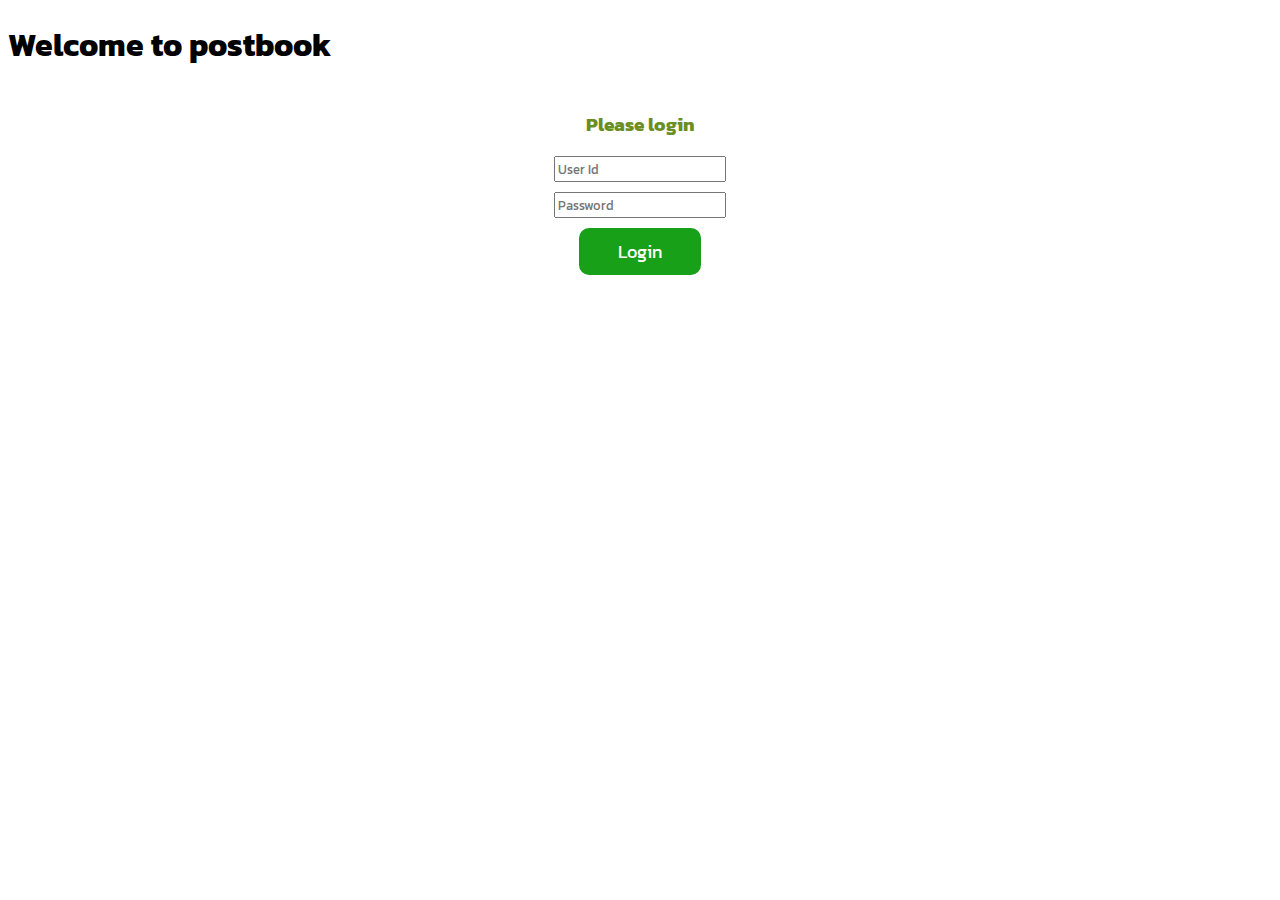
<file: index.html>
<!DOCTYPE html>
<html lang="en">
<head>
    <meta charset="UTF-8">
    <meta name="viewport" content="width=device-width, initial-scale=1.0">
    <title>Postbook</title>
    <link rel="stylesheet" href="./style.css">
    <link rel="preconnect" href="https://fonts.googleapis.com">
    <link rel="preconnect" href="https://fonts.gstatic.com" crossorigin>
    <link href="https://fonts.googleapis.com/css2?family=Kanit:ital,wght@0,100;0,200;0,300;0,400;0,500;0,600;0,700;0,800;0,900;1,100;1,200;1,300;1,400;1,500;1,600;1,700;1,800;1,900&display=swap" rel="stylesheet">
</head>
<body>
    <h1>Welcome to postbook</h1>

    <div class="login-form">
        <h3>Please login</h3>
      <form>
        <input type="text" name="user-id" id="user-id" placeholder="User Id" />
        <input type="password" id="password" placeholder="Password" />
      </form>
      <button onclick="handleLogin()" class="login-btn">Login</button>
    </div>

    <!-- error massage -->
     <div id="user-login-error" class="error hidden">
      <h3>User id not found or password is wrong please try Again!</h3>
     </div>

  <script src="./js/login.js"></script>  
</body>
</html>
</file>
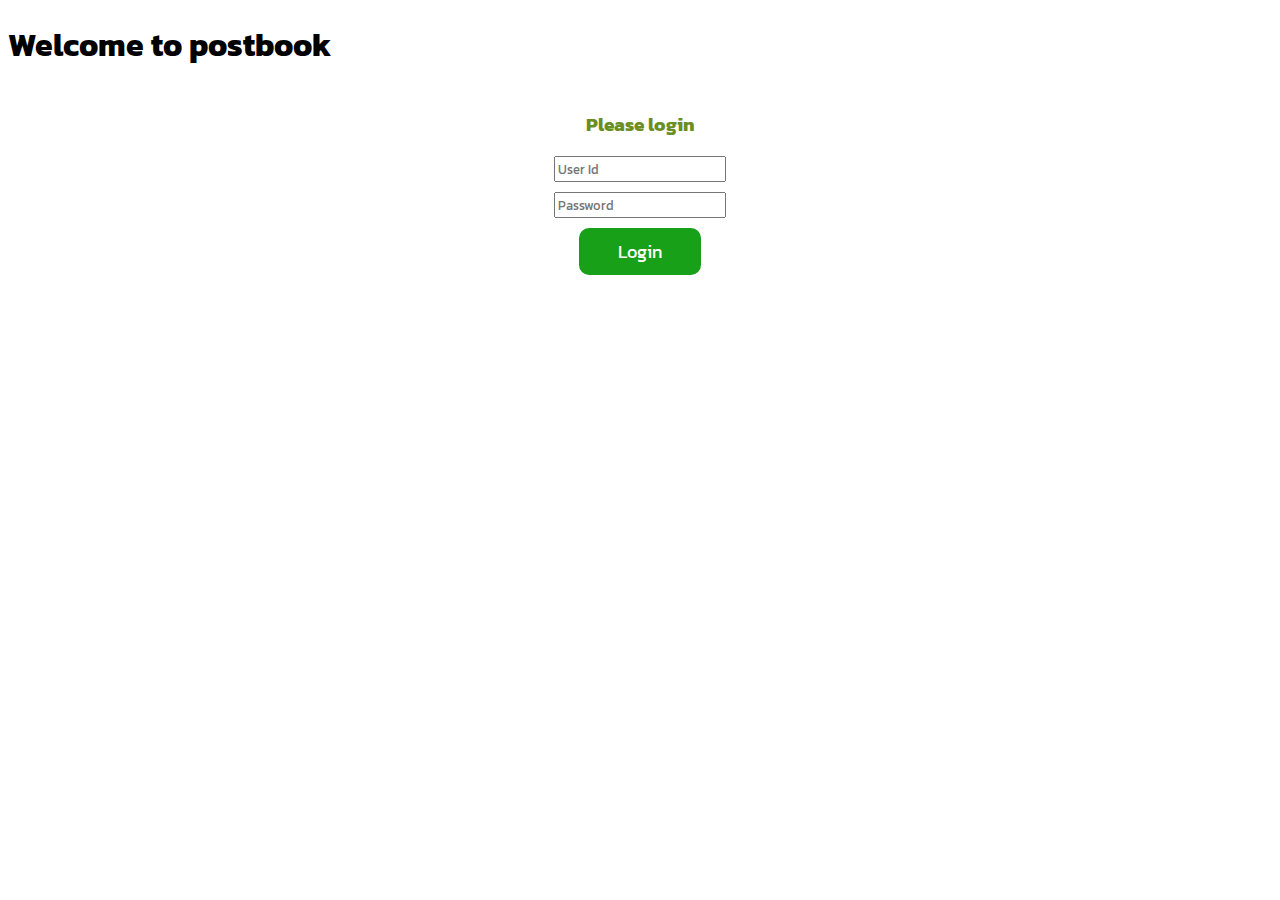
<file: post.html>
<!DOCTYPE html>
<html lang="en">
<head>
    <meta charset="UTF-8">
    <meta name="viewport" content="width=device-width, initial-scale=1.0">
    <title>Postbook</title>
    <link rel="stylesheet" href="./poststyle.css">
    <link rel="preconnect" href="https://fonts.googleapis.com">
    <link rel="preconnect" href="https://fonts.gstatic.com" crossorigin>
    <link href="https://fonts.googleapis.com/css2?family=Kanit:ital,wght@0,100;0,200;0,300;0,400;0,500;0,600;0,700;0,800;0,900;1,100;1,200;1,300;1,400;1,500;1,600;1,700;1,800;1,900&display=swap" rel="stylesheet">
 </head>
 <body onload = "checkLoggedInUser(); onload = showLoggedUsername()">
 <div class="header">
    <h1>Hello,<span id="logged-username">Username</span></h1>
    <button onclick="logOut()" class="logoutbtn">Logout</button>

 </div>

 <section id = "add-post-container">
    <article>
        <h2>Add New Post</h2>

        <div>
            <textarea name=""
            id="newPost-text" 
            cols="50" 
            rows="5" 
            placeholder="Add post text" 
           ></textarea>
        </div>
    
        <div>
            <input type="text" 
             id ="newPost-image" 
            placeholder="Add post image Url"
            />
        </div>
    
        <div>
            <button onclick="handleAddNewPost()" class="addPost-btn">POST</button>
        </div>

    </article>
     </section>
  



 <section id ="post-container"> 

  <!-- post -->
 <div class="post">
    <div class="post-header">
        <div class="post-user-image">
            <img src="https://images.rawpixel.com/image_social_landscape/cHJpdmF0ZS9sci9pbWFnZXMvd2Vic2l0ZS8yMDIyLTA1L2ZsMjMxNDY4ODE2NTQtaW1hZ2Uta295NWoyeG4uanBn.jpg"alt="post-user-image">

        </div>

        <div class="post-username-time">
           <p class="post-username">username</p>
           <div class="posted-time">
            <span>13</span>
            <span>hours ago</span>
           </div>
        </div>
    </div>

    <div class="post-text">

        <p class="post-text-content">
            Lorem ipsum dolor sit amet consectetur adipisicing elit. Sapiente maiores itaque sit labore doloribus odit consequuntur non blanditiis reiciendis? Aperiam.
        </p>
    </div>

    <div class="post-image">
     
        <img src="https://images.rawpixel.com/image_social_landscape/cHJpdmF0ZS9sci9pbWFnZXMvd2Vic2l0ZS8yMDIyLTA1L2ZsMjMxNDY4ODE2NTQtaW1hZ2Uta295NWoyeG4uanBn.jpg" alt="post-image"
        />
    </div>

    <!-- comments under a single post -->
     <div class="comments-holder">
        <div class="comment">
            <div class="comment-user-image">
                <img src="https://images.rawpixel.com/image_social_landscape/cHJpdmF0ZS9sci9pbWFnZXMvd2Vic2l0ZS8yMDIyLTA1L2ZsMjMxNDY4ODE2NTQtaW1hZ2Uta295NWoyeG4uanBn.jpg" alt="comment-user-image"
                />
            </div>
            <div class="comment-text-container">
                <h4>Commented Username</h4>
                <p class="comment-text">
                    Lorem ipsum, dolor sit amet consectetur adipisicing elit. Nemo, minus!
                </p>
            </div>
        </div>
        <div class="comment">
            <div class="comment-user-image">
                <img src="https://images.rawpixel.com/image_social_landscape/cHJpdmF0ZS9sci9pbWFnZXMvd2Vic2l0ZS8yMDIyLTA1L2ZsMjMxNDY4ODE2NTQtaW1hZ2Uta295NWoyeG4uanBn.jpg" alt="comment-user-image"
                />
            </div>
            <div class="comment-text-container">
                <h4>Commented Username</h4>
                <p class="comment-text">
                    Lorem ipsum, dolor sit amet consectetur adipisicing elit. Nemo, minus!
                </p>
            </div>
        </div>
        <div class="comment">
            <div class="comment-user-image">
                <img src="https://images.rawpixel.com/image_social_landscape/cHJpdmF0ZS9sci9pbWFnZXMvd2Vic2l0ZS8yMDIyLTA1L2ZsMjMxNDY4ODE2NTQtaW1hZ2Uta295NWoyeG4uanBn.jpg" alt="comment-user-image"
                />
            </div>
            <div class="comment-text-container">
                <h4>Commented Username</h4>
                <p class="comment-text">
                    Lorem ipsum, dolor sit amet consectetur adipisicing elit. Nemo, minus!
                </p>
            </div>
        </div>
     </div>

     <!-- new comment input field -->
     <div class="postComment-holder">
        <div class="post-comment-input-field-holder">
            <input 
            type="text" 
            placeholder="Post your comments"
            class="postComment-input-field"
             id="postComment-input-for-postId1"
             />
        </div>
        <div class="comment-btn-holder">
            <button id="comment-btn" class="postComment-btn">Comment</button>
        </div>
     </div>
 </div>

  <!-- post -->
  <div class="post">
    <div class="post-header">
        <div class="post-user-image">
            <img src="https://images.rawpixel.com/image_social_landscape/cHJpdmF0ZS9sci9pbWFnZXMvd2Vic2l0ZS8yMDIyLTA1L2ZsMjMxNDY4ODE2NTQtaW1hZ2Uta295NWoyeG4uanBn.jpg"alt="post-user-image">

        </div>

        <div class="post-username-time">
           <p class="post-username">username</p>
           <div class="posted-time">
            <span>13</span>
            <span>hours ago</span>
           </div>
        </div>
    </div>

    <div class="post-text">

        <p class="post-text-content">
            Lorem ipsum dolor sit amet consectetur adipisicing elit. Sapiente maiores itaque sit labore doloribus odit consequuntur non blanditiis reiciendis? Aperiam.
        </p>
    </div>

    <div class="post-image">
     
        <img src="https://images.rawpixel.com/image_social_landscape/cHJpdmF0ZS9sci9pbWFnZXMvd2Vic2l0ZS8yMDIyLTA1L2ZsMjMxNDY4ODE2NTQtaW1hZ2Uta295NWoyeG4uanBn.jpg" alt="post-image"
        />
    </div>

    <!-- comments under a single post -->
     <div class="comments-holder">
        <div class="comment">
            <div class="comment-user-image">
                <img src="https://images.rawpixel.com/image_social_landscape/cHJpdmF0ZS9sci9pbWFnZXMvd2Vic2l0ZS8yMDIyLTA1L2ZsMjMxNDY4ODE2NTQtaW1hZ2Uta295NWoyeG4uanBn.jpg" alt="comment-user-image"
                />
            </div>
            <div class="comment-text-container">
                <h4>Commented Username</h4>
                <p class="comment-text">
                    Lorem ipsum, dolor sit amet consectetur adipisicing elit. Nemo, minus!
                </p>
            </div>
        </div>
        <div class="comment">
            <div class="comment-user-image">
                <img src="https://images.rawpixel.com/image_social_landscape/cHJpdmF0ZS9sci9pbWFnZXMvd2Vic2l0ZS8yMDIyLTA1L2ZsMjMxNDY4ODE2NTQtaW1hZ2Uta295NWoyeG4uanBn.jpg" alt="comment-user-image"
                />
            </div>
            <div class="comment-text-container">
                <h4>Commented Username</h4>
                <p class="comment-text">
                    Lorem ipsum, dolor sit amet consectetur adipisicing elit. Nemo, minus!
                </p>
            </div>
        </div>
        <div class="comment">
            <div class="comment-user-image">
                <img src="https://images.rawpixel.com/image_social_landscape/cHJpdmF0ZS9sci9pbWFnZXMvd2Vic2l0ZS8yMDIyLTA1L2ZsMjMxNDY4ODE2NTQtaW1hZ2Uta295NWoyeG4uanBn.jpg" alt="comment-user-image"
                />
            </div>
            <div class="comment-text-container">
                <h4>Commented Username</h4>
                <p class="comment-text">
                    Lorem ipsum, dolor sit amet consectetur adipisicing elit. Nemo, minus!
                </p>
            </div>
        </div>
     </div>

     <!-- new comment input field -->
     <div class="postComment-holder">
        <div class="post-comment-input-field-holder">
            <input 
            type="text" 
            placeholder="Post your comments"
            class="postComment-input-field"
             id="postComment-input-for-postId1"
             />
        </div>
        <div class="comment-btn-holder">
            <button id="comment-btn" class="postComment-btn">Comment</button>
        </div>
     </div>
 </div>

  <!-- post -->
  <div class="post">
    <div class="post-header">
        <div class="post-user-image">
            <img src="https://images.rawpixel.com/image_social_landscape/cHJpdmF0ZS9sci9pbWFnZXMvd2Vic2l0ZS8yMDIyLTA1L2ZsMjMxNDY4ODE2NTQtaW1hZ2Uta295NWoyeG4uanBn.jpg"alt="post-user-image">

        </div>

        <div class="post-username-time">
           <p class="post-username">username</p>
           <div class="posted-time">
            <span>13</span>
            <span>hours ago</span>
           </div>
        </div>
    </div>

    <div class="post-text">

        <p class="post-text-content">
            Lorem ipsum dolor sit amet consectetur adipisicing elit. Sapiente maiores itaque sit labore doloribus odit consequuntur non blanditiis reiciendis? Aperiam.
        </p>
    </div>

    <div class="post-image">
     
        <img src="https://images.rawpixel.com/image_social_landscape/cHJpdmF0ZS9sci9pbWFnZXMvd2Vic2l0ZS8yMDIyLTA1L2ZsMjMxNDY4ODE2NTQtaW1hZ2Uta295NWoyeG4uanBn.jpg" alt="post-image"
        />
    </div>

    <!-- comments under a single post -->
     <div class="comments-holder">
        <div class="comment">
            <div class="comment-user-image">
                <img src="https://images.rawpixel.com/image_social_landscape/cHJpdmF0ZS9sci9pbWFnZXMvd2Vic2l0ZS8yMDIyLTA1L2ZsMjMxNDY4ODE2NTQtaW1hZ2Uta295NWoyeG4uanBn.jpg" alt="comment-user-image"
                />
            </div>
            <div class="comment-text-container">
                <h4>Commented Username</h4>
                <p class="comment-text">
                    Lorem ipsum, dolor sit amet consectetur adipisicing elit. Nemo, minus!
                </p>
            </div>
        </div>
        <div class="comment">
            <div class="comment-user-image">
                <img src="https://images.rawpixel.com/image_social_landscape/cHJpdmF0ZS9sci9pbWFnZXMvd2Vic2l0ZS8yMDIyLTA1L2ZsMjMxNDY4ODE2NTQtaW1hZ2Uta295NWoyeG4uanBn.jpg" alt="comment-user-image"
                />
            </div>
            <div class="comment-text-container">
                <h4>Commented Username</h4>
                <p class="comment-text">
                    Lorem ipsum, dolor sit amet consectetur adipisicing elit. Nemo, minus!
                </p>
            </div>
        </div>
        <div class="comment">
            <div class="comment-user-image">
                <img src="https://images.rawpixel.com/image_social_landscape/cHJpdmF0ZS9sci9pbWFnZXMvd2Vic2l0ZS8yMDIyLTA1L2ZsMjMxNDY4ODE2NTQtaW1hZ2Uta295NWoyeG4uanBn.jpg" alt="comment-user-image"
                />
            </div>
            <div class="comment-text-container">
                <h4>Commented Username</h4>
                <p class="comment-text">
                    Lorem ipsum, dolor sit amet consectetur adipisicing elit. Nemo, minus!
                </p>
            </div>
        </div>
     </div>

     <!-- new comment input field -->
     <div class="postComment-holder">
        <div class="post-comment-input-field-holder">
            <input 
            type="text" 
            placeholder="Post your comments"
            class="postComment-input-field"
             id="postComment-input-for-postId1"
             />
        </div>
        <div class="comment-btn-holder">
            <button id="comment-btn" class="postComment-btn">Comment</button>
        </div>
     </div>
 </div>

</section>

<script src="./js/utils/calculateTimeDifference.js"></script>

<script src="./js/fetchData.js"></script>
</body>
</html>
</file>
<file: style.css>
*{
    font-family: "Kanit", sans-serif;
}

.login-form{
    width: 80%;
    margin: 0 auto;
    display: flex;
    flex-direction: column;
}
.login-form h3{
    text-align: center;
    color: olivedrab;
}
form{
    display: flex;
    flex-direction: column;
    align-items: center;
    gap: 10px;
    margin-bottom: 10px;
}
input[types="text"],input[types="password"]{
    padding: 10px;
}
.login-btn{
    background-color: rgb(25, 160, 25);
    color: white;
    width: 12%;
    padding: 10px;
    border: none;
    border-radius: 10px;
    font-size: 18px;
    margin: 0 auto;
}

.error{
    color: red;

}
.error h3{
    text-align: center;
}
.hidden{
    display: none;
}
</file>
<file: poststyle.css>
*{
    font-family: "Kanit", sans-serif;
}

.header{
    width: 90%;
    margin: 0 auto;
    display: flex;
    justify-content: space-between;
    align-items: center;
    padding: 15px;
}

.logoutbtn{
    background-color: brown;
    color: white;
    border: none;
    padding: 10px;
    border-radius: 5px;
}

.logoutbtn:hover{
    background-color: rgb(185, 87, 87);
    cursor: pointer;
}

#add-post-container{
    width: 90%;
    margin: 20px auto;
    display: flex;
    justify-content: center;
}

#add-post-container article > h2{
   color: rgb(36, 36, 158);
}

#newPost-text{
    padding: 9px;
    margin-bottom: 10px;
}

#newPost-image{
    padding: 10px;
    margin-bottom: 10px;
}

.addPost-btn{
    width: 100px;
    padding: 10px;
    background-color: rgb(40, 148, 40);
    color: white;
    font-weight: 500;
    border: none;
    border-radius: 10px;
}
.addPost-btn:hover{
    background-color: rgb(9, 95, 9);
    transition: 1s;
    cursor: pointer;
}

#post-container{
    width: 90%;
    background-color: rgb(243, 220, 224);
    margin: 0 auto;
    justify-content: center;
    align-items: center;
    display: flex;
    flex-direction: column;
}

.post{
    width: 60%;
    padding: 15px;
    border: 2px solid black;
    border-radius: 10px;
    margin: 20px;
}

.post-header{
    display: flex;
    align-items: center;
    gap:5px
}

.post-user-image img{
    width: 50px;
    height: 50px;
    border-radius: 50%;
}

.post-username{
    margin: 0;
}

.posted-time{
    color: rgb(146, 134, 134);
    font-size: 12px;
}
.post-image{
    display: flex;
    justify-content: center;
}

.post-image img{
    width: 50%;
    border-radius: 8px;
    margin: 15px;
}
.comment{
    display: flex;
    align-items: center;
    gap: 5px;
    margin-bottom: 10px;
}

.comment-user-image img{
    width: 40px;
    height: 40px;
    border-radius: 50%;
}

.comment-text-container{
    background-color: rgb(156, 196, 231);
    padding: 10px;
    border-radius: 8px;
}

.comment-text-container h4,p{
    margin: 0;
}

.comment-text-container h4{
    margin-bottom: 5px;
}

.postComment-holder{
    display: flex;
    gap: 10px;
    margin: 15px;
}

.post-comment-input-field-holder{
    width: 60%;
}

.postComment-input-field{
    padding: 10px;
    outline: none;
    border: 1px solid gray;
    width: 80%;
}

.postComment-btn{
    padding: 10px;
    background-color: rgb(173, 71, 71);
    color: antiquewhite;
    border: none;
    border-radius: 5px;
}
</file>
